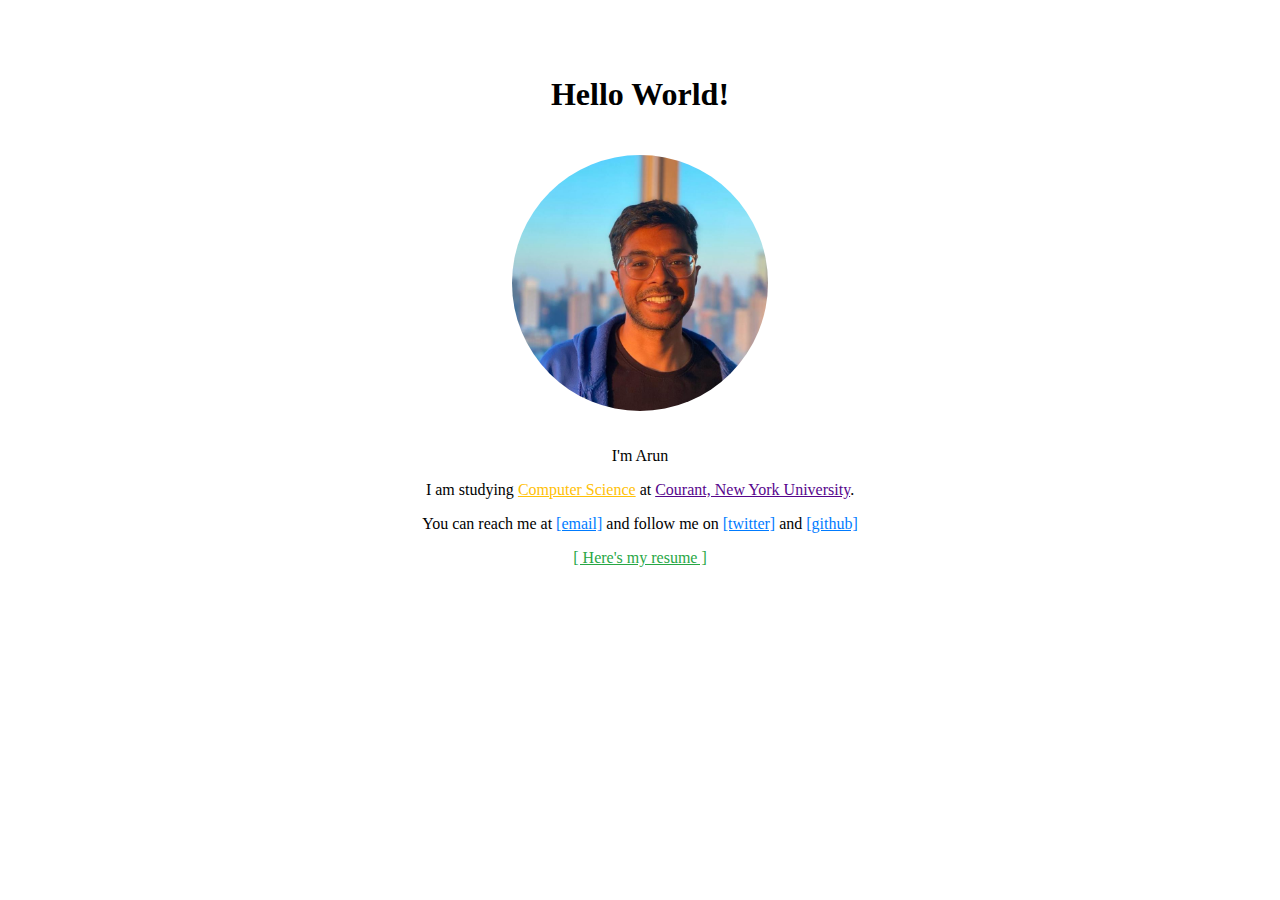
<file: index.html>
<html>

<head>
    <link rel="stylesheet" href="https://maxcdn.bootstrapcdn.com/bootstrap/4.0.0-beta.3/css/bootstrap.min.css"
        integrity="sha384-Zug+QiDoJOrZ5t4lssLdxGhVrurbmBWopoEl+M6BdEfwnCJZtKxi1KgxUyJq13dy" crossorigin="anonymous">
    <link rel="stylesheet" href="https://cdnjs.cloudflare.com/ajax/libs/font-awesome/4.7.0/css/font-awesome.min.css">
    <link rel="stylesheet" href="css/bootstrap-social.css">
    <link rel="stylesheet" href="css/my_styles.css">
    <title>Arun's Homepage</title>
</head>

<body>
    <div class="container">
        <main role="main">
            <div class="jumbotron" style="background-color: #FFFFFF">
                <h1>Hello World!</h1>
                <img style="border-radius: 50%; padding: 20" width="256" src="imgs/arun-4.jpeg">
                <p class="lead">I'm Arun</p>
                <p class="lead ">I am studying <a class="link-yellow "
                        href="https://cs.nyu.edu/home/index.html ">Computer Science</a> at <a class="link-purple"
                        href="https://cims.nyu.edu/dynamic/ ">Courant, New York University</a>.</p>
                <p>You can reach me at <a class="link-blue " href="mailto:arun.kumar.patro@gmail.com ">[email]</a> and
                    follow me on <a class="link-blue " href="https://twitter.com/arunpatro ">[twitter]</a> and <a
                        class="link-blue " href="https://github.com/arunpatro ">[github]</a>
                <p><a class="link-green" href="pdfs/arunpatro_resume.pdf " role="button ">[ Here's my resume ]</a></p>
            </div>
            <!-- <div class="row ">
                <div class="col-lg-12 ">
                    <hr>
                    <br>
                    <h6>I was a Data Scientist with Meesho and Myntra in the past, working on Image Sciences and Supply
                        Chain problems.</h6>
                    <br>
                </div>
                <div class="col-lg-6 ">
                    <h4><a class="link-red " href="https://meesho.com">Meesho</a></h4>
                    <h6 style="color: gray ">Bangalore and Hyderabad | 2021 - 2022</h6>
                    <p style="text-align: justify; ">I created ~250+ computer vision models for predicting attributes
                        like color, neck, pattern for 35+ product categories. This saved ~30% of tagging costs while
                        handling ~10M new products per month. I also built a continual learning framework with
                        humans-in-the-loop on top of this to address the life-long nature of this problem. My primary
                        tech stack was using PyTorch, PyTorch Lightning, nbdev, PySpark and AWS EMR.</p>
                </div>
                <div class="col-lg-6 ">
                    <h4><a class="link-red " href="https://myntra.com">Myntra</a></h4>
                    <h6 style="color: gray ">Bangalore | 2018 - 2020</h6>
                    <p style="text-align: justify; ">I worked on many image science and supply chain problems like
                        generative modelling of fashion articles, style transfer, fashion style classification, style
                        grading, warehouse logistics optimization, etc. My primary tech stack was PyTorch, Python-MIP,
                        Tensorflow-Probability, Flask and Azure Cloud.<br> <br>
                    </p>
                </div>
                <div class="col-lg-12 ">
                    <hr>
                    <br>
                    <h6>I like to share some insights into things I waste time on:</h6>
                    <br>
                </div>
                <div class="col-lg-6 ">
                    <h4>An intuitive guide to solving a Rubik's cube using only 1 algorithm</h4>
                    <p style="text-align: justify; ">Solving a Rubik's cube isn't hard. Attempting it might be daunting.
                        Here, I explore a particular visualization of the cube solving process called the Old Pochman
                        method. This method is very intuitive to the understand the flow of chaos
                        to order. I go on to show that Old Pochman can be done in only 1 algorithm.</p>
                    <p><a class="btn btn-primary " href="/blog/rubiks " role="button ">/blog/rubiks</a></p>
                </div>
                <div class="col-lg-6 ">
                    <h4>Thoughts on building a theoretical Clash Royale AI</h4>
                    <p style="text-align: justify; ">Clash Royale is 21st century chess. Its is a card game played on
                        Phones. Here, I talk about how to model it as a computational problem. Every Game can be solved
                        using an AI if modelled correctly. Games may be solved using Reinforcement
                        Learning. I talk about what a Clash Royale AI should be able to achieve in the process of
                        solving the game. </p>
                    <p><a class="btn btn-primary " href="/blog/crai " role="button ">/blog/crai</a></p>
                </div>
                <br>
                <div class="col-lg-12 ">
                    <hr>
                    <br>
                    <h6>I have done some year long collegiate projects in deep learning:</h6>
                    <br>
                </div>
                <div class="col-lg-6 ">
                    <h4>Automated Fashion Generation using GANs (Master's Thesis)</h4>
                    <h6 style="color: gray ">With Vishnu Makkapati and Prof. Jayanta Mukhopadhayay</h6>
                    <p style="text-align: justify; ">Here we model DCGANs to improve quality of images for periodic data
                        (stripes, checks, etc) of fashion images. We have experimented with different GAN architectures
                        and modified datasets for texture synthesis and analysis. We worked
                        on inverting the GANs to understand data distribution in latent space, and create mix-and-match
                        designs.</p>
                    <p><a class="btn btn-primary " href="pdfs/fashion-gans.pdf " role="button ">View PPT</a></p>
                </div>
                <div class="col-lg-6 ">
                    <h4>Blur Kernel Estimation (Bachelor's Thesis) </h4>
                    <h6 style="color: gray ">With Prof. Rajiv Ranjan Sahay</h6>
                    <p style="text-align: justify; ">Here we estimated the guassian blur kernels to quantify the degree
                        of defocus blur of non-uniformly blurred images. Estimation was done patchwise. Trained a
                        Convolutional Neural Networls to learn the blur parameter (sigma) of a gaussian
                        blur from patches obtained from invariantly blurred textured images (Brodatz Dataset). <br> <br>
                    </p>
                    <p><a class="btn btn-primary " href="pdfs/bke-report.pdf " role="button ">View Dissertation</a> <a
                            class="btn btn-primary " href="pdfs/bke.pdf " role="button ">View PPT</a> <a
                            class="btn btn-social-icon btn-github "
                            href="https://github.com/arunpatro/blur-kernel-estimation " rel="nofollow "><span
                                class="fa fa-github "></span></a></p>
                </div>
                <div class="col-lg-12 ">
                    <hr>
                    <br>
                    <h6>My work has been peer reviewed at:</h6>
                    <br>
                    <ol>
                        <li>
                            <div style="padding: 5; text-align: justify; "> Girish Sathyanarayana, & Arun Patro. (2020).
                                Intelligent Warehouse Allocator for Optimal Regional Utilization.
                                <a class="link-blue" href="pdfs/kdd-2020.pdf ">[pdf]</a> <a class="link-blue"
                                    href="https://arxiv.org/abs/2007.05081 ">[link]</a>
                            </div>
                        </li>
                        <li>
                            <div style="padding: 5; text-align: justify; "> Banerjee R.H., Rajagopal A., Jha N., Patro
                                A., Rajan A. (2019) Let AI Clothe You: Diversified Fashion Generation. In: Carneiro G.,
                                You S. (eds) Computer Vision – ACCV 2018 Workshops. ACCV 2018. Lecture Notes in Computer
                                Science,
                                vol 11367. Springer, Cham <a class="link-blue" href="pdfs/accv-2018.pdf ">[pdf]</a> <a
                                    class="link-blue"
                                    href="https://link.springer.com/chapter/10.1007/978-3-030-21074-8_7 ">[link]</a>
                            </div>
                        </li>
                        <li>
                            <div style="padding: 5; text-align: justify; "> A. Patro, V. Makkapati and J. Mukhopadhyay,
                                "Evaluation of Loss Functions for Estimation of Latent Vectors from GAN, " 2018 IEEE
                                28th International Workshop on Machine Learning for Signal Processing (MLSP), Aalborg,
                                2018, pp.
                                1-6. <a class="link-blue" href="pdfs/mlsp-2018.pdf ">[pdf]</a> <a class="link-blue"
                                    href="https://ieeexplore.ieee.org/abstract/document/8517097 ">[link]</a></div>
                        </li>
                        <li>
                            <div style="padding: 5; text-align: justify; "> Makkapati V., Patro A. (2017) Enhancing
                                Symmetry in GAN Generated Fashion Images. In: Bramer M., Petridis M. (eds) Artificial
                                Intelligence XXXIV. SGAI 2017. Lecture Notes in Computer Science, vol 10630. Springer,
                                Cham
                                <a class="link-blue" href="pdfs/ai-2017.pdf ">[pdf]</a> <a class="link-blue"
                                    href="https://link.springer.com/chapter/10.1007/978-3-319-71078-5_34 ">[link]</a>
                            </div>
                            <br>
                        </li>
                    </ol>
                </div>
            </div> -->
        </main>
    </div>
</body>

</html>
</file>
<file: css/my_styles.css>
.jumbotron {
    margin-bottom: 0;
    padding: 2rem 2rem;
}
body {
    padding: 15px;
    text-align: center;
    font-family: 'Lucida Grande';
}

.link-red {
    color: #dc3545;
    background-color: transparent;
    background-image: none;
    border-color: #dc3545;
}

.link-red:hover {
    color: #fff;
    background-color: #dc3545;
    border-color: #dc3545;
}

.link-yellow {
    color: #ffc107;
    background-color: transparent;
    background-image: none;
    border-color: #ffc107;
}

.link-yellow:hover {
    color: #fff;
    background-color: #ffc107;
    border-color: #ffc107;
}

.link-blue {
    color: #007bff;
    background-color: transparent;
    background-image: none;
    border-color: #007bff;
}

.link-blue:hover {
    color: #fff;
    background-color: #007bff;
    border-color: #007bff;
}

.link-green {
    color: #28a745;
    background-color: transparent;
    background-image: none;
    border-color: #28a745;
}

.link-green:hover {
    color: #fff;
    background-color: #28a745;
    border-color: #28a745;
}

.link-gray {
    color: #868e96;
    background-color: transparent;
    background-image: none;
    border-color: #868e96;
}

.link-gray:hover {
    color: #fff;
    background-color: #868e96;
    border-color: #868e96;
}

.link-purple {
    color: #57068c;
    background-color: transparent;
    background-image: none;
    border-color: #57068c;
}

.link-purple:hover {
    color: #fff;
    background-color: #57068c;
    border-color: #57068c;
}
</file>
